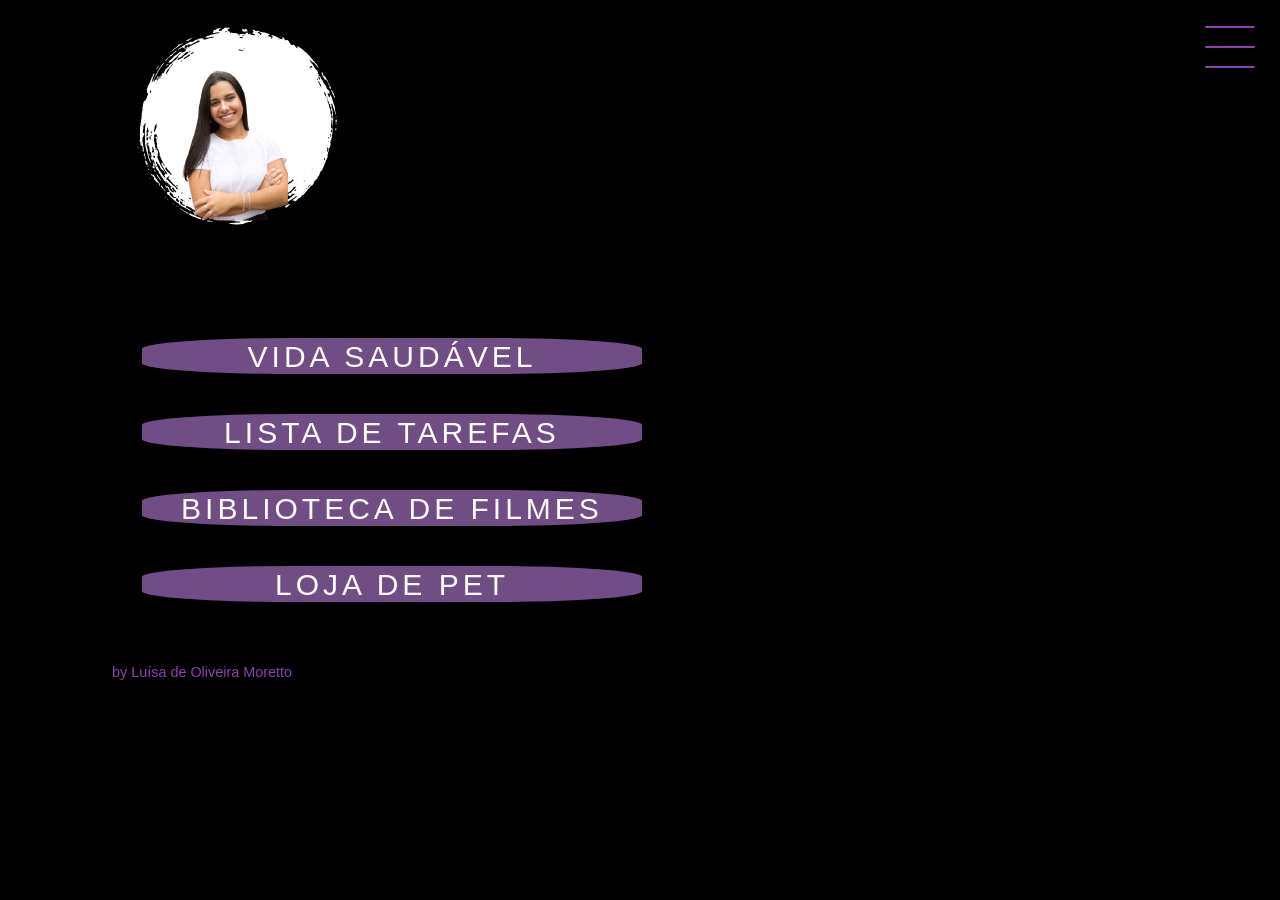
<file: projetos.html>
<!DOCTYPE html>
<html lang="pt-br">
  <head>
    <title>Projetos</title>
    <meta charset="utf-8">
    <link href="style.css" rel="stylesheet">
  </head>
  
  <body>
    <header class="header-container"> 
        <img class="capa" src="./img/eu.png" alt="eu.png">
        <div class="header">
        <div class="checkbox-container">
        <div class="checkbox-wrapper">
        <input type="checkbox" id="toggle">
        <label for="toggle" class="checkbox">
        
            <div class="trace"></div>
            <div class="trace"></div>
            <div class="trace"></div>
        
        </label>
        
        <div class="menu"></div>
        <nav class="menu-items">
        <ul>
            <li>
        <a class="h" href="./index.html">Menu</a>
            </li>
        
            <li>
                <a class="h" href="./sobre.html">Sobre</a>
            </li>
            <li>
                <a class="h" href="./projetos.html">Projetos</a>
        
            </li>
        
        </ul>
        </nav>
        
        </div>
        </div>
        </div>

 <main class="container">
    <div class="card-container">
    <div class="card">
    <div class="card-wrapper">
        <a  href="https://luisaollveira.github.io/Vida-Saudavel/">Vida saudável</a>
    <p>html/css/javascript</p>
    </div>
    </div>
    <div class="card-text">
    </div>
    </div>
        <div class="card-text">
        </div>
    <div class="card-container">
            <div class="card">
            <div class="card-wrapper">
                <a  href="https://main--chimerical-piroshki-c369c8.netlify.app/#/">Lista de tarefas</a>
            <p>html/css/javascript</p>
            </div>
            </div>
            <div class="card-text">
    </div>
    <div class="card-container">
        <div class="card">
        <div class="card-wrapper">
            <a href="https://lighthearted-pixie-aaf354.netlify.app/">Biblioteca de filmes</a>
        <p>html/css/javascript</p>
        </div>
        </div>
        <div class="card-text">
</div>
<div class="card-container">
    <div class="card">
    <div class="card-wrapper">
        <a href="https://luisaollveira.github.io/Loja-de-Pet/">Loja de Pet</a>
    <p>html/css/javascript</p>
    </div>
    </div>
    <div class="card-text">
</div>




</div>
</main>  
</body>
<p class="pp">
    by Luísa de Oliveira Moretto
</p>



</html>
</file>
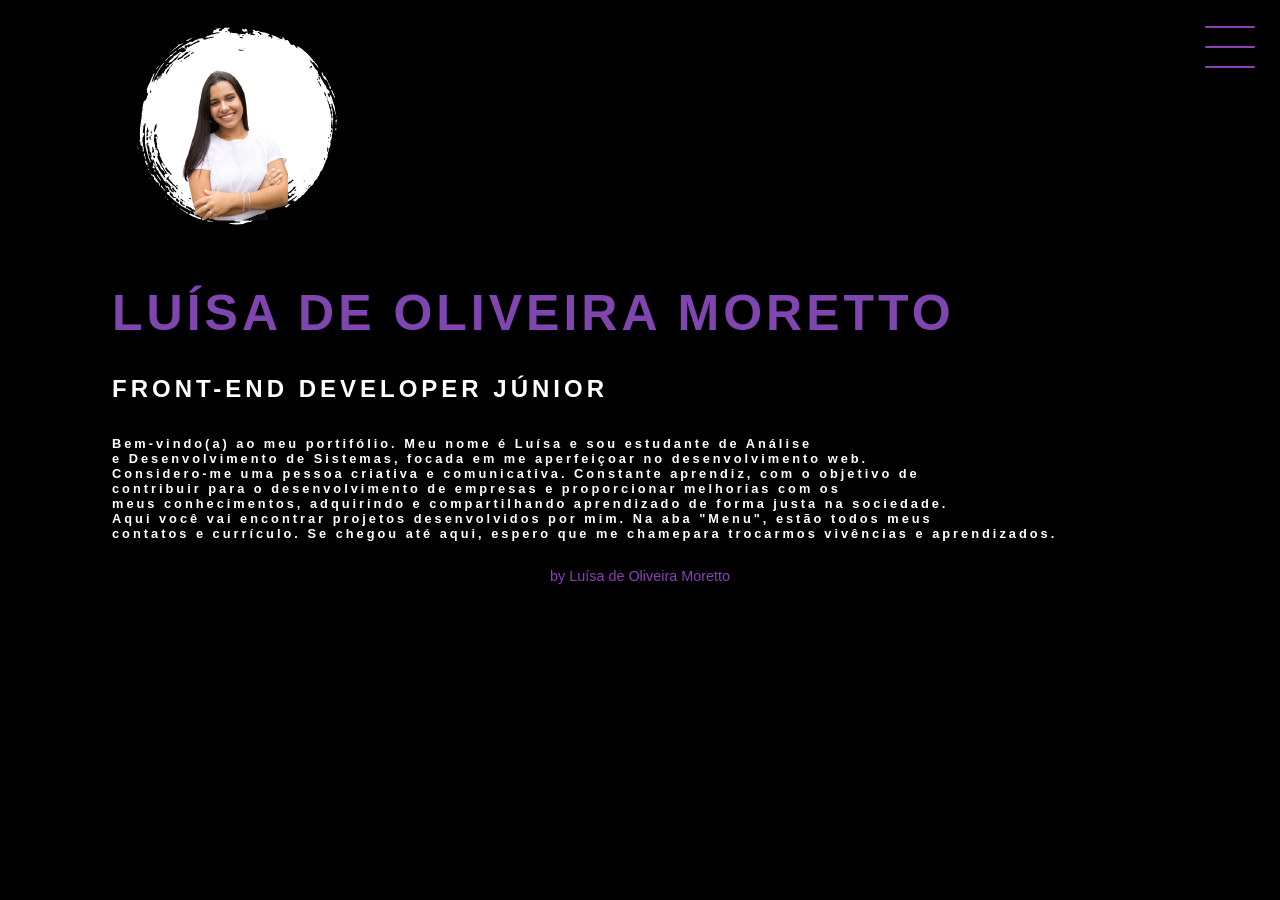
<file: sobre.html>
<!DOCTYPE html>
<html lang="pt-br">
  <head>
    <title>Sobre</title>
    <meta charset="utf-8">
    <link href="style.css" rel="stylesheet">
  </head>

  <header class="header-container"> 
    <img class="capa" src="./img/eu.png" alt="eu.png">
    <div class="headertitulo">
        <h1> Luísa de Oliveira Moretto </h1> 
        <h2 class="h23"> Front-End Developer Júnior </h2>
    </div>

    <p class="p1">
        Bem-vindo(a) ao meu portifólio. Meu nome é Luísa e sou estudante de Análise <br>e Desenvolvimento de Sistemas, focada em me aperfeiçoar  no desenvolvimento web. <br>Considero-me uma pessoa criativa e comunicativa. Constante aprendiz, com o objetivo de <br> contribuir para o desenvolvimento de empresas e proporcionar melhorias com os<br> meus conhecimentos, adquirindo e compartilhando aprendizado  de forma justa na sociedade. 
        <br>Aqui você vai  encontrar projetos desenvolvidos por mim.  Na aba "Menu", estão todos meus <br> contatos e currículo. Se chegou até aqui, espero que me chamepara trocarmos vivências e aprendizados. 
    </p>
  </header>
   <body>  
    
     <div class="header">
      <div class="checkbox-container">
      <div class="checkbox-wrapper">
      <input type="checkbox" id="toggle">
      <label for="toggle" class="checkbox">
      
          <div class="trace"></div>
          <div class="trace"></div>
          <div class="trace"></div>
      
      </label>
      
      <div class="menu"></div>
      <nav class="menu-items">
      <ul>
          <li>
      <a class="h" href="./index.html">Menu</a>
          </li>
      
          <li>
              <a class="h" href="./sobre.html">Sobre</a>
          </li>
          <li>
              <a class="h" href="./projetos.html">Projetos</a>
      
          </li>
      
      </ul>
      </nav>
      
      </div>
      </div>
      </div>



 </div>
 <p class="pp">
    by Luísa de Oliveira Moretto
</p>

  </body>
</file>
<file: style.css>
@media only screen and (max-device-width: 900px) {
    /* .menu { width:100%; } */
    }
    @media only screen and (max-device-width: 900px) {
        /* .menu { width:600px; } */
        }
        @media only screen and (max-device-width: 700px) {
            /* .menu { width:400px; } */
            }

@import url('https://fonts.googleapis.com/css2?family=Playfair+Display&display=swap');

html{
    height: auto;
}
body {
height: 100%;
margin: 0%;
font-family: sans-serif;
color: white(253, 253, 253);
background-color: black;
}

.header-container {
    height: auto;
    width: auto;
    background-color: rgb(0, 0, 0);
    background-repeat:no-repeat ;
    background-position: right;
    background-size:contain ;
    display: flex;
    flex-direction: column;
    justify-content: center;
    align-items: flex-start;
    box-sizing: border-box;
    padding: 0 112px;
    position: relative;
}

h1{
    font-size: 50px;
    text-transform: uppercase;
    letter-spacing: 4px;
    color:  rgb(128, 70, 175);
}
h2{
    text-transform: uppercase;
    letter-spacing: 4px;
    color:white;
}

.social-midia {
margin-top: 1rem;
display: inline;

}
.linksocial {
    text-decoration: none;
    color: white;
    padding: 1rem 4rem;
    border: 1px solid white;
    min-width: 4rem;
    display: inline;
    align-items: center;
    justify-content: flex-start;
    transition: .5s ease-in-out;

}
.linksocial:hover{
    color:  rgb(137, 65, 179);
}

.h a:hover{
    color: rgb(137, 65, 179);

}
a{ 
    color: white;
    text-decoration: none;
    display: inline;

}
.checkbox-container{
    display: flex;
justify-content: center;
align-items: center;


}
.checkbox{
height: 100px;
width: 100px;
position: absolute;
right: 0;
top: 0%;
display: flex;
justify-content: center;
cursor: pointer;
z-index: 9999;
transition: 400ms ease-in-out 0s;
}

.checkbox .trace{
    width: 50px;
    height: 2px;
    background-color:rgb(137, 65, 179);
position: absolute;
border-radius: 4px;
transition: 0.5s ease-in-out;


}

.checkbox .trace:nth-child(1){
    top: 26px;
    transform: rotate(0);
}
.checkbox .trace:nth-child(2){
    top: 46px;
    transform: rotate(0);
}
.checkbox .trace:nth-child(3){
    top: 66px;
    transform: rotate(0);
}

#toggle{
    display: none;
}

.menu {
position: absolute;
top: 28px;
right: 30px;
background-color: transparent;
height: 4px;
width: 40px;
border-radius: 50px;
box-shadow: 0px 0px 0px 0px black ;
z-index: -1;
transition: 400ms ease-in-out 0;
}

.menu-items{ 
    position: absolute;
    top: 0;
    left: 0;
width: 100;
height: 100vh;
display: flex;
justify-content: center;
align-items: center;
z-index: 2 ;
opacity: 0;
visibility: hidden;
transition: 400ms ease-in-out 0;
}

.menu-items ul {
    list-style-type: none;

}

.menu-items ul li a {
margin: 10px 0;
color: rgb(137, 65, 179);
text-decoration: none;
text-transform: uppercase;
letter-spacing: 4px;
font-size: 40px;
align-items: center;

}

#toggle:checked + .checkbox .trace:nth-child(1){
    transform: rotate(45deg);
    top: 47px;
}

#toggle:checked + .checkbox .trace:nth-child(2){
    transform: translate(-100px);
    width: 30px;
    visibility: hidden;
    opacity: 0;
}
#toggle:checked + .checkbox .trace:nth-child(3){
    transform: rotate(-45deg);
    top: 48px;
    
}

#toggle:checked +.checkbox{
    background-color: black ;
}
#toggle:checked ~ .menu{
box-shadow: 0px 0px 0px 100vmax black;
z-index: 1;
}

#toggle:checked ~.menu-items{
    visibility: visible;
    opacity:1;

}

.container {
    
    height: 50%;
    width: 90%;
    display: block;
    flex-direction: column;
    justify-content: space-evenly;
    margin: 3rem 0;

}

.card-container {
    display:-moz-inline-box;
    justify-content: space-between;
    align-items: center;
    width: 90%;
}

.card{
width: 500px;
height: 3500%;
border-radius: 30%;
margin: 3rem 3 3 3;
display: flex;
align-items: center;
justify-content: space-around;
background-color:  rgb(137, 65, 179) ;
background-position: center;
background-size:cover ;
background-repeat: no-repeat;
color: black;
filter: grayscale(0.5);
cursor: pointer;
margin-top: 40px;
transition: 0.5s ease-in-out;
margin-left: 30px
}

.card-text {
width: 70%;
letter-spacing: 1px;
color: white;
text-align: center;
vertical-align: right;


}

.card-wrapper{
text-align: center;
display: inline;
flex-direction: column;
justify-content: center;
align-items: center;
position: relative;
}

.card-wrapper::before{
content: '';
position:
height: auto;
width: 100px;
border-radius: 500%;
display: flex;
border: 1px solid black;
opacity: 0;
transition: 0.5s ease-in-out;
}

.card-wrapper a{
font-size: 30px;
text-transform: uppercase;
letter-spacing: 4px;
margin: 0;
transition: 0.5s ease-in-out;
text-align: center;

}
    
.card-wrapper p {
    opacity:0 ;
    visibility: visible;
    font-size: 0;
    font-weight: bold;
    text-transform: uppercase;
    transition: 0.5s ease-in-out;
}

.card:hover{
    filter:unset ;
}


.card:hover > .card-wrapper p { 
opacity: 2;
visibility: visible;
font-size: 14px;
}

.footer{
width: 100%;
height: 100px;
background-color: black;
color: rgb(137, 65, 179) ;
display: flex;
align-items: center;
justify-content: center;
position: absolute;
bottom: 0;
left: 0;
}

.apresent{
    
        letter-spacing: 4px;
        color:black;
        font-size: 20px;
letter-spacing: 2px;
margin: 0;
text-align: center;   
margin-top: 1%;
}
#f{
    background-color: black;
    align-items: center;
    color:  rgb(137, 65, 179);
}

.p1{
    color: white;
    align-items: center;
    font-size: 80%;
    letter-spacing: 3px;
    font-weight: bold;
    font-family: sans-serif;
    text-align: justify;
}

.ps{
    color: white;
}
.h:hover{
    font-size: 40px;
    color: white;
}

.capa{
    width: 250px;
    height: 250px;
    border-radius: 70%;  }

    .pp{
        color: rgb(137, 65, 179);
        align-items: center;
        justify-content: center;
        display: flex;
        font-size: 90%;
    }
</file>
